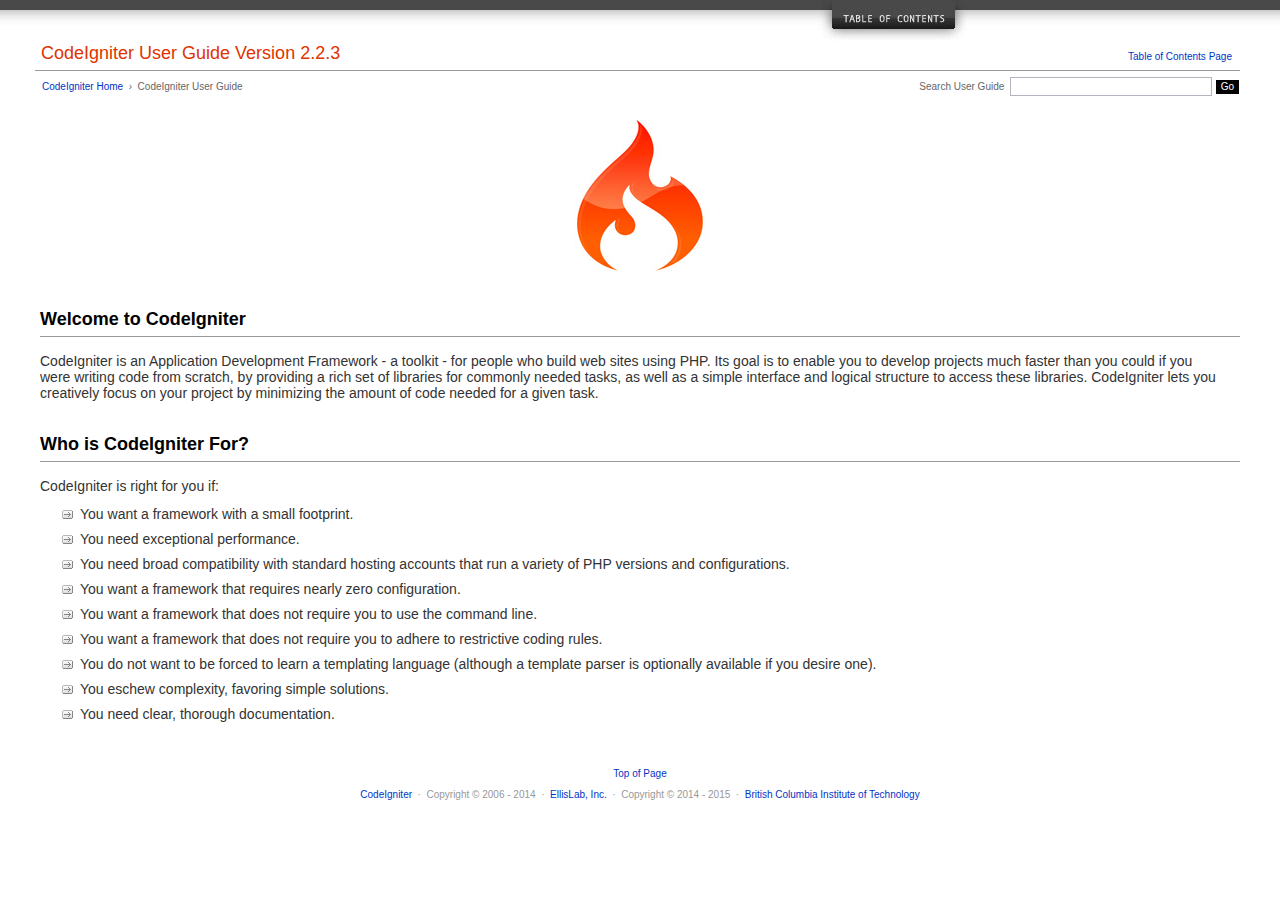
<file: user_guide/index.html>
<!DOCTYPE html PUBLIC "-//W3C//DTD XHTML 1.0 Transitional//EN" "http://www.w3.org/TR/xhtml1/DTD/xhtml1-transitional.dtd">
<html xmlns="http://www.w3.org/1999/xhtml" xml:lang="en" lang="en">
<head>

<meta http-equiv="Content-Type" content="text/html; charset=utf-8" />
<title>Welcome to CodeIgniter : CodeIgniter User Guide</title>

<style type='text/css' media='all'>@import url('userguide.css');</style>
<link rel='stylesheet' type='text/css' media='all' href='userguide.css' />

<script type="text/javascript" src="nav/nav.js"></script>
<script type="text/javascript" src="nav/prototype.lite.js"></script>
<script type="text/javascript" src="nav/moo.fx.js"></script>
<script type="text/javascript" src="nav/user_guide_menu.js"></script>

<meta http-equiv='expires' content='-1' />
<meta http-equiv= 'pragma' content='no-cache' />
<meta name='robots' content='all' />
<meta name='author' content='ExpressionEngine Dev Team' />
<meta name='description' content='CodeIgniter User Guide' />

</head>
<body>

<!-- START NAVIGATION -->
<div id="nav"><div id="nav_inner"><script type="text/javascript">create_menu('null');</script></div></div>
<div id="nav2"><a name="top"></a><a href="javascript:void(0);" onclick="myHeight.toggle();"><img src="images/nav_toggle_darker.jpg" width="154" height="43" border="0" title="Toggle Table of Contents" alt="Toggle Table of Contents" /></a></div>
<div id="masthead">
<table cellpadding="0" cellspacing="0" border="0" style="width:100%">
<tr>
<td><h1>CodeIgniter User Guide Version 2.2.3</h1></td>
<td id="breadcrumb_right"><a href="toc.html">Table of Contents Page</a></td>
</tr>
</table>
</div>
<!-- END NAVIGATION -->


<table cellpadding="0" cellspacing="0" border="0" style="width:100%">
<tr>
<td id="breadcrumb">
<a href="http://codeigniter.com/">CodeIgniter Home</a> &nbsp;&#8250;&nbsp; CodeIgniter User Guide
</td>
<td id="searchbox"><form method="get" action="http://www.google.com/search"><input type="hidden" name="as_sitesearch" id="as_sitesearch" value="codeigniter.com/user_guide/" />Search User Guide&nbsp; <input type="text" class="input" style="width:200px;" name="q" id="q" size="31" maxlength="255" value="" />&nbsp;<input type="submit" class="submit" name="sa" value="Go" /></form></td>
</tr>
</table>



<br clear="all" />

<div class="center"><img src="images/ci_logo_flame.jpg" width="150" height="164" border="0" alt="CodeIgniter" /></div>


<!-- START CONTENT -->
<div id="content">



<h2>Welcome to CodeIgniter</h2>

<p>CodeIgniter is an Application Development Framework - a toolkit - for people who build web sites using PHP.
Its goal is to enable you to develop projects much faster than you could if you were writing code
from scratch, by providing a rich set of libraries for commonly needed tasks, as well as a simple interface and
logical structure to access these libraries. CodeIgniter lets you creatively focus on your project by
minimizing the amount of code needed for a given task.</p>


<h2>Who is CodeIgniter For?</h2>

<p>CodeIgniter is right for you if:</p>

<ul>
<li>You want a framework with a small footprint.</li>
<li>You need exceptional performance.</li>
<li>You need broad compatibility with standard hosting accounts that run a variety of PHP versions and configurations.</li>
<li>You want a framework that requires nearly zero configuration.</li>
<li>You want a framework that does not require you to use the command line.</li>
<li>You want a framework that does not require you to adhere to restrictive coding rules.</li>
<li>You do not want to be forced to learn a templating language (although a template parser is optionally available if you desire one).</li>
<li>You eschew complexity, favoring simple solutions.</li>
<li>You need clear, thorough documentation.</li>
</ul>


</div>
<!-- END CONTENT -->


<div id="footer">
<p><a href="#top">Top of Page</a></p>
<p><a href="http://codeigniter.com">CodeIgniter</a> &nbsp;&middot;&nbsp; Copyright &#169; 2006 - 2014 &nbsp;&middot;&nbsp; <a href="http://ellislab.com/">EllisLab, Inc.</a> &nbsp;&middot;&nbsp; Copyright &#169; 2014 - 2015 &nbsp;&middot;&nbsp; <a href="http://bcit.ca/">British Columbia Institute of Technology</a></p>
</div>



</body>
</html>
</file>
<file: user_guide/userguide.css>
body {
 margin: 0;
 padding: 0;
 font-family: Lucida Grande, Verdana, Geneva, Sans-serif;
 font-size: 14px;
 color: #333;
 background-color: #fff;
}

a {
 color: #0134c5;
 background-color: transparent;
 text-decoration: none;
 font-weight: normal;
 outline-style: none;
}
a:visited {
 color: #0134c5;
 background-color: transparent;
 text-decoration: none;
 outline-style: none;
}
a:hover {
 color: #000;
 text-decoration: none;
 background-color: transparent;
 outline-style: none;
}

#breadcrumb {
 float: left;
 background-color: transparent;
 margin: 10px 0 0 42px;
 padding: 0;
 font-size: 10px;
 color: #666;
}
#breadcrumb_right {
 float: right;
 width: 175px;
 background-color: transparent;
 padding: 8px 8px 3px 0;
 text-align: right;
 font-size: 10px;
 color: #666;
}
#nav {
 background-color: #494949;
 margin: 0;
 padding: 0;
}
#nav2 {
 background: #fff url(images/nav_bg_darker.jpg) repeat-x left top;
 padding: 0 310px 0 0;
 margin: 0;
 text-align: right;
}
#nav_inner {
 background-color: transparent;
 padding: 8px 12px 0 20px;
 margin: 0;
 font-family: Lucida Grande, Verdana, Geneva, Sans-serif;
 font-size: 11px;
}

#nav_inner h3 {
 font-size: 12px;
 color: #fff;
 margin: 0;
 padding: 0;
}

#nav_inner .td_sep {
 background: transparent url(images/nav_separator_darker.jpg) repeat-y left top;
 width: 25%;
 padding: 0 0 0 20px;
}
#nav_inner .td {
 width: 25%;
}
#nav_inner p {
 color: #eee;
 background-color: transparent;
 padding:0;
 margin: 0 0 10px 0;
}
#nav_inner ul {
 list-style-image: url(images/arrow.gif);
 padding: 0 0 0 18px;
 margin: 8px 0 12px 0;
}
#nav_inner li {
 padding: 0;
 margin: 0 0 4px 0;
}

#nav_inner a {
 color: #eee;
 background-color: transparent;
 text-decoration: none;
 font-weight: normal;
 outline-style: none;
}

#nav_inner a:visited {
 color: #eee;
 background-color: transparent;
 text-decoration: none;
 outline-style: none;
}

#nav_inner a:hover {
 color: #ccc;
 text-decoration: none;
 background-color: transparent;
 outline-style: none;
}

#masthead {
 margin: 0 40px 0 35px;
 padding: 0 0 0 6px;
 border-bottom: 1px solid #999;
}

#masthead h1 {
background-color: transparent;
color: #e13300;
font-size: 18px;
font-weight: normal;
margin: 0;
padding: 0 0 6px 0;
}

#searchbox {
 background-color: transparent;
 padding: 6px 40px 0 0;
 text-align: right;
 font-size: 10px;
 color: #666;
}

#img_welcome {
 border-bottom: 1px solid #D0D0D0;
 margin: 0 40px 0 40px;
 padding: 0;
 text-align: center;
}

#content {
 margin: 20px 40px 0 40px;
 padding: 0;
}

#content p {
 margin: 12px 20px 12px 0;
}

#content h1 {
color: #e13300;
border-bottom: 1px solid #666;
background-color: transparent;
font-weight: normal;
font-size: 24px;
margin: 0 0 20px 0;
padding: 3px 0 7px 3px;
}

#content h2 {
 background-color: transparent;
 border-bottom: 1px solid #999;
 color: #000;
 font-size: 18px;
 font-weight: bold;
 margin: 28px 0 16px 0;
 padding: 5px 0 6px 0;
}

#content h3 {
 background-color: transparent;
 color: #333;
 font-size: 16px;
 font-weight: bold;
 margin: 16px 0 15px 0;
 padding: 0 0 0 0;
}

#content h4 {
 background-color: transparent;
 color: #444;
 font-size: 14px;
 font-weight: bold;
 margin: 22px 0 0 0;
 padding: 0 0 0 0;
}

#content img {
 margin: auto;
 padding: 0;
}

#content code {
 font-family: Monaco, Verdana, Sans-serif;
 font-size: 12px;
 background-color: #f9f9f9;
 border: 1px solid #D0D0D0;
 color: #002166;
 display: block;
 margin: 14px 0 14px 0;
 padding: 12px 10px 12px 10px;
}

#content pre {
 font-family: Monaco, Verdana, Sans-serif;
 font-size: 12px;
 background-color: #f9f9f9;
 border: 1px solid #D0D0D0;
 color: #002166;
 display: block;
 margin: 14px 0 14px 0;
 padding: 12px 10px 12px 10px;
}

#content .path {
 background-color: #EBF3EC;
 border: 1px solid #99BC99;
 color: #005702;
 text-align: center;
 margin: 0 0 14px 0;
 padding: 5px 10px 5px 8px;
}

#content dfn {
 font-family: Lucida Grande, Verdana, Geneva, Sans-serif;
 color: #00620C;
 font-weight: bold;
 font-style: normal;
}
#content var {
 font-family: Lucida Grande, Verdana, Geneva, Sans-serif;
 color: #8F5B00;
 font-weight: bold;
 font-style: normal;
}
#content samp {
 font-family: Lucida Grande, Verdana, Geneva, Sans-serif;
 color: #480091;
 font-weight: bold;
 font-style: normal;
}
#content kbd {
 font-family: Lucida Grande, Verdana, Geneva, Sans-serif;
 color: #A70000;
 font-weight: bold;
 font-style: normal;
}

#content ul {
 list-style-image: url(images/arrow.gif);
 margin: 10px 0 12px 0;
}

li.reactor {
 list-style-image: url(images/reactor-bullet.png);
}
#content li {
 margin-bottom: 9px;
}

#content li p {
 margin-left: 0;
 margin-right: 0;
}

#content .tableborder {
 border: 1px solid #999;
}
#content th {
 font-weight: bold;
 text-align: left;
 font-size: 12px;
 background-color: #666;
 color: #fff;
 padding: 4px;
}

#content .td {
 font-weight: normal;
 font-size: 12px;
 padding: 6px;
 background-color: #f3f3f3;
}

#content .tdpackage {
 font-weight: normal;
 font-size: 12px;
}

#content .important {
 background: #FBE6F2;
 border: 1px solid #D893A1;
 color: #333;
 margin: 10px 0 5px 0;
 padding: 10px;
}

#content .important p {
 margin: 6px 0 8px 0;
 padding: 0;
}

#content .important .leftpad {
 margin: 6px 0 8px 0;
 padding-left: 20px;
}

#content .critical {
 background: #FBE6F2;
 border: 1px solid #E68F8F;
 color: #333;
 margin: 10px 0 5px 0;
 padding: 10px;
}

#content .critical p {
 margin: 5px 0 6px 0;
 padding: 0;
}


#footer {
background-color: transparent;
font-size: 10px;
padding: 16px 0 15px 0;
margin: 20px 0 0 0;
text-align: center;
}

#footer p {
 font-size: 10px;
 color: #999;
 text-align: center;
}
#footer address {
 font-style: normal;
}

.center {
 text-align: center;
}

img {
 padding:0;
 border: 0;
 margin: 0;
}

.nopad {
 padding:0;
 border: 0;
 margin: 0;
}


form {
 margin: 0;
 padding: 0;
}

.input {
 font-family: Lucida Grande, Verdana, Geneva, Sans-serif;
 font-size: 11px;
 color: #333;
 border: 1px solid #B3B4BD;
 width: 100%;
 font-size: 11px;
 height: 1.5em;
 padding: 0;
 margin: 0;
}

.textarea {
 font-family: Lucida Grande, Verdana, Geneva, Sans-serif;
 font-size: 14px;
 color: #143270;
 background-color: #f9f9f9;
 border: 1px solid #B3B4BD;
 width: 100%;
 padding: 6px;
 margin: 0;
}

.select {
 background-color: #fff;
 font-size:  11px;
 font-weight: normal;
 color: #333;
 padding: 0;
 margin: 0 0 3px 0;
}

.checkbox {
 background-color: transparent;
 padding: 0;
 border: 0;
}

.submit {
 background-color: #000;
 color: #fff;
 font-weight: normal;
 font-size: 10px;
 border: 1px solid #fff;
 margin: 0;
 padding: 1px 5px 2px 5px;
}
</file>
